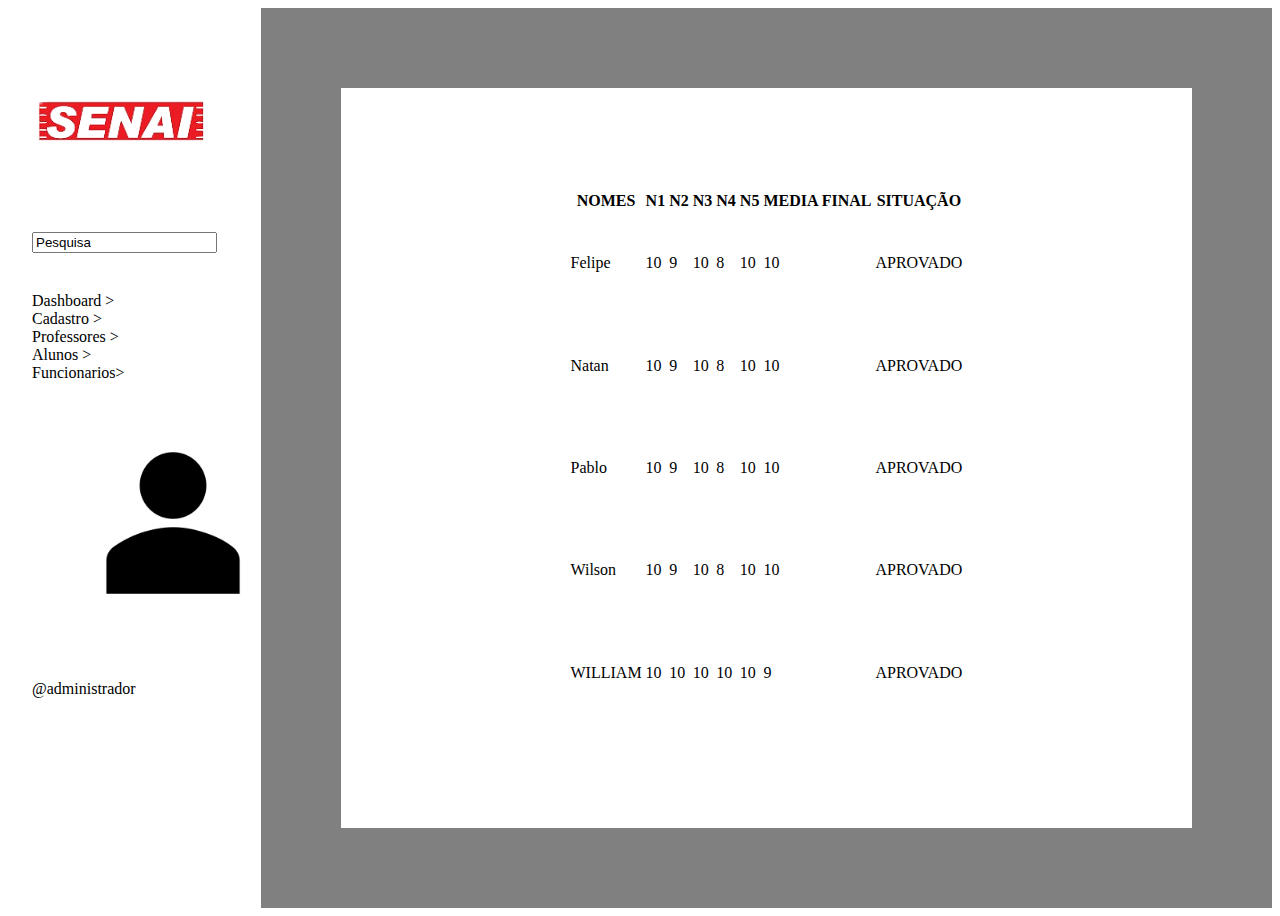
<file: tabelaEscolar/index.html>
<!DOCTYPE html>
<html lang="en">
  <head>
    <meta charset="utf-8">
    <meta name="viewport" content="width=device-width, initial-scale=1">
    <title>Bootstrap demo</title>
    <link href="https://cdn.jsdelivr.net/npm/bootstrap@5.3.2/dist/css/bootstrap.min.css" rel="stylesheet" integrity="sha384-T3c6CoIi6uLrA9TneNEoa7RxnatzjcDSCmG1MXxSR1GAsXEV/Dwwykc2MPK8M2HN" crossorigin="anonymous">
    <link rel="stylesheet" href="Style/style.css">
  </head>
  <body>

    <div id="dashboard">
      <!-- menu lateral -->
      <section>
        <div class="logosenai">
          <img src="imagens/logoSenai-removebg-preview.png" class="rounded float-start" alt="...">
        </div>
        <div class="barra">
          <div class="col-md">
            <div class="form-floating">
              <input type="Pesquisa" class="form-control" id="floatingInputGrid" placeholder="Pesquisa" value="Pesquisa">
              <label for="floatingInputGrid"></label>
            </div>
          </div>
        </div>
          <ul>
          <li>Dashboard > </li>
          <li>Cadastro > </li>
          <li>Professores > </li>
          <li>Alunos > </li>
          <li>Funcionarios> </li>
          <div class="conta">
            <img src="imagens/conta.png" alt="">
          </div>
          <p> @administrador</p>
        </ul>
      </section>
      <!-- tabela alunos -->
      <div id="area-trabalho">
        <table class="table table-bordered">
          <thead>
             <tr>
                <th scope="col">NOMES</th>
                <th scope="col">N1</th>
                <th scope="col">N2</th>
                <th scope="col">N3</th>
                <th scope="col">N4</th>
                <th scope="col">N5</th>
                <th scope="col">MEDIA FINAL</th>
                <th scope="col">SITUAÇÃO</th>
              </tr>
            </thead>
            <tbody class="table-group-divider">
              <tr>
                <td>Felipe</td>
                <td>10</td>
                <td>9</td>
                <td>10</td>
                <td>8</td>
                <td>10</td>
                <td>10</td>
                <td>APROVADO</td>
              </tr>
              <tr>
                <td>Natan</td>
                <td>10</td>
                <td>9</td>
                <td>10</td>
                <td>8</td>
                <td>10</td>
                <td>10</td>
                <td>APROVADO</td>
              </tr>
              <tr>
                <td>Pablo</td>
                <td>10</td>
                <td>9</td>
                <td>10</td>
                <td>8</td>
                <td>10</td>
                <td>10</td>
                <td>APROVADO</td>
              <tr>
                <td>Wilson</td>
                <td>10</td>
                <td>9</td>
                <td>10</td>
                <td>8</td>
                <td>10</td>
                <td>10</td>
                <td>APROVADO</td>
              <tr>
                <td>WILLIAM</td>
                <td>10</td>
                <td>10</td>
                <td>10</td>
                <td>10</td>
                <td>10</td>
                <td>9</td>
                <td>APROVADO</td>
              <tr>
            </tbody>
          </table>
        </div>
      </div>     
    <script src="https://cdn.jsdelivr.net/npm/bootstrap@5.3.2/dist/js/bootstrap.bundle.min.js" integrity="sha384-C6RzsynM9kWDrMNeT87bh95OGNyZPhcTNXj1NW7RuBCsyN/o0jlpcV8Qyq46cDfL" crossorigin="anonymous"></script>
        
</body>
</html>
</file>
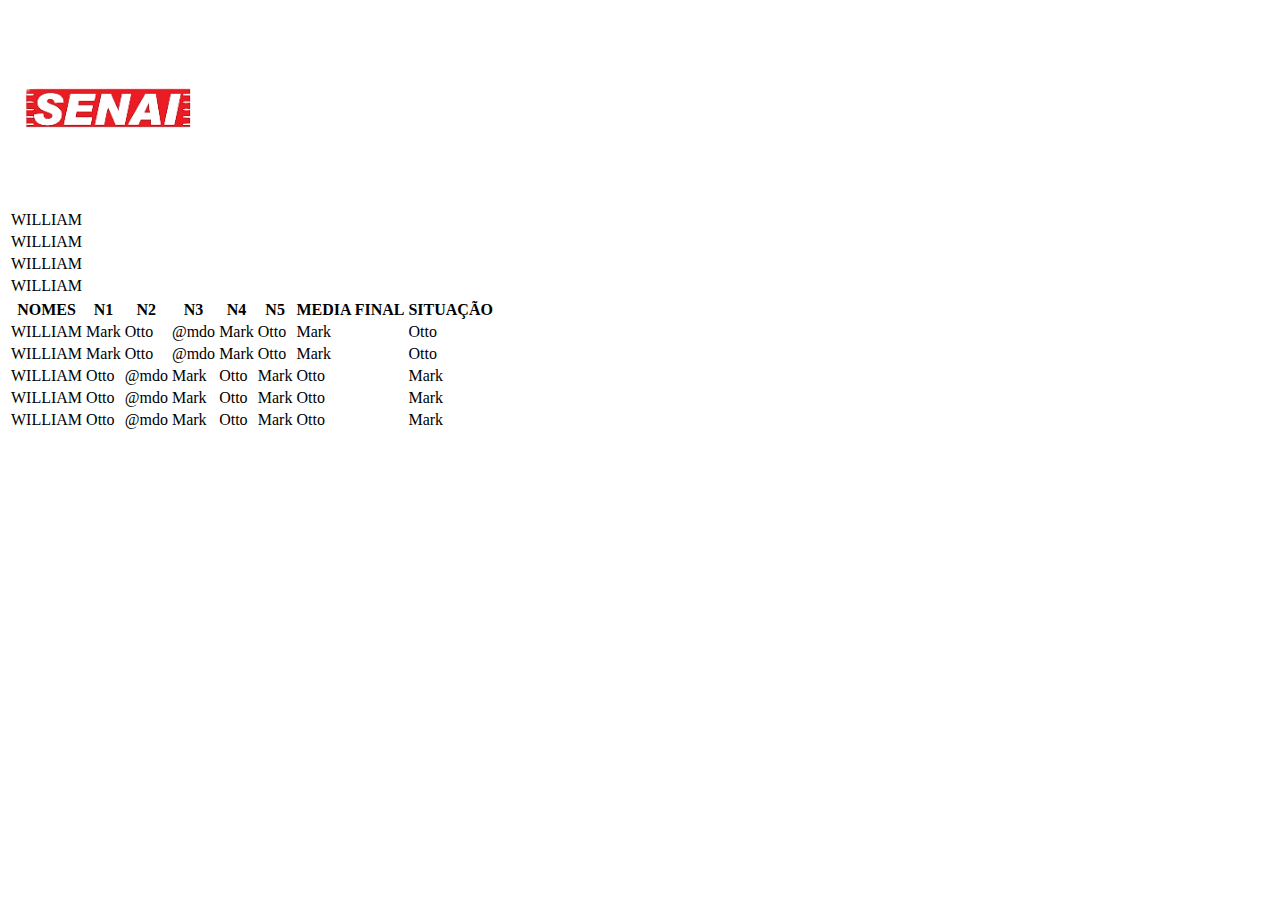
<file: tabelaEscolar/index copy.html>
<!DOCTYPE html>
<html lang="en">
  <head>
    <meta charset="utf-8">
    <meta name="viewport" content="width=device-width, initial-scale=1">
    <title>Bootstrap demo</title>
    <link href="https://cdn.jsdelivr.net/npm/bootstrap@5.3.2/dist/css/bootstrap.min.css" rel="stylesheet" integrity="sha384-T3c6CoIi6uLrA9TneNEoa7RxnatzjcDSCmG1MXxSR1GAsXEV/Dwwykc2MPK8M2HN" crossorigin="anonymous">
    <link rel="stylesheet" href="Style/style.css">
  </head>
  <body>
      <table class="table table-borderless">
        <div class="logosenai">
          <img src="imagens/logoSenai-removebg-preview.png" class="rounded float-start" alt="...">
        </div>
        <!-- <div class="pesquisa">
          <div class="row gx-5 bordered">
            <div class="col">
             <div class="p-3">Custom column padding</div>
            </div>
        </div> -->
        <div class="listalateral">
        <tr>
          <td>WILLIAM</td>
        </tr>
        <tr>
          <td>WILLIAM</td>
        </tr>
        <tr>
          <td>WILLIAM</td>
        </tr>
        <tr>
          <td>WILLIAM</td>
        </tr>
      </table>
 
      <div class="container text-center">
        <div class="tabela">
          <table class="table table table-bordered table-secondary">
            <thead>
               <tr>
                  <th scope="col">NOMES</th>
                  <th scope="col">N1</th>
                  <th scope="col">N2</th>
                  <th scope="col">N3</th>
                  <th scope="col">N4</th>
                  <th scope="col">N5</th>
                  <th scope="col">MEDIA FINAL</th>
                  <th scope="col">SITUAÇÃO</th>
                </tr>
              </thead>
              <tbody class="table-group-divider">
                <tr>
    
                  <td>WILLIAM</td>
                  <td>Mark</td>
                  <td>Otto</td>
                  <td>@mdo</td>
                  <td>Mark</td>
                  <td>Otto</td>
                  <td>Mark</td>
                  <td>Otto</td>
                </tr>
                <tr>
                  <td>WILLIAM</td>
                  <td>Mark</td>
                  <td>Otto</td>
                  <td>@mdo</td>
                  <td>Mark</td>
                  <td>Otto</td>
                  <td>Mark</td>
                  <td>Otto</td>
                </tr>
                <tr>
                  <td>WILLIAM</td>
                  <td>Otto</td>
                  <td>@mdo</td>
                  <td>Mark</td>
                  <td>Otto</td>
                  <td>Mark</td>
                  <td>Otto</td>
                  <td>Mark</td>
                <tr>
                  <td>WILLIAM</td>
                  <td>Otto</td>
                  <td>@mdo</td>
                  <td>Mark</td>
                  <td>Otto</td>
                  <td>Mark</td>
                  <td>Otto</td>
                  <td>Mark</td>
                <tr>
                  <td>WILLIAM</td>
                  <td>Otto</td>
                  <td>@mdo</td>
                  <td>Mark</td>
                  <td>Otto</td>
                  <td>Mark</td>
                  <td>Otto</td>
                  <td>Mark</td>
                <tr>
              </tbody>
            </table>
        </div>     
      </div>
      
      <script src="https://cdn.jsdelivr.net/npm/bootstrap@5.3.2/dist/js/bootstrap.bundle.min.js" integrity="sha384-C6RzsynM9kWDrMNeT87bh95OGNyZPhcTNXj1NW7RuBCsyN/o0jlpcV8Qyq46cDfL" crossorigin="anonymous"></script>
        
</body>
</html>
</file>
<file: tabelaEscolar/Style/style.css>
body{
    background-color:;
    color: black;}
#dashboard{
    display:grid;
    grid-template-columns: 1fr 4fr;
    height: 100vh;
}
ul{
    padding: 5%;
}
li{
    list-style: none;
}
section{
    padding: 5%;
    background-color: white;
    color: black;
}
#area-trabalho{
    padding: 10%;
    display: flex;
    justify-content: center;
    background-color: white; 
    border:80px solid grey;
    border-right: 60%;

}
.logosenai{
    display: flex;
    width: 200px;
    height: 200px;
    justify-content: center;
}
.conta{
    margin: 0%;
    padding: 20%;
    display: inline-flex;
    width: 200px;
    height: 200px;
}
.barra{
    display: inline-flex;
    justify-content: center;
    margin: 5%;
}
    /* border-radius: 30%;
    border: 20px solid grey; */


/* .tabela{
    display:inline-flex;
    justify-content: flex-end;
    border: 50px solid grey;

}
.listalateral{
    background-color: purple;
}
.pesquisa{
    background-color: white;
    display: flex;
    justify-content: flex-start;
} */
</file>
